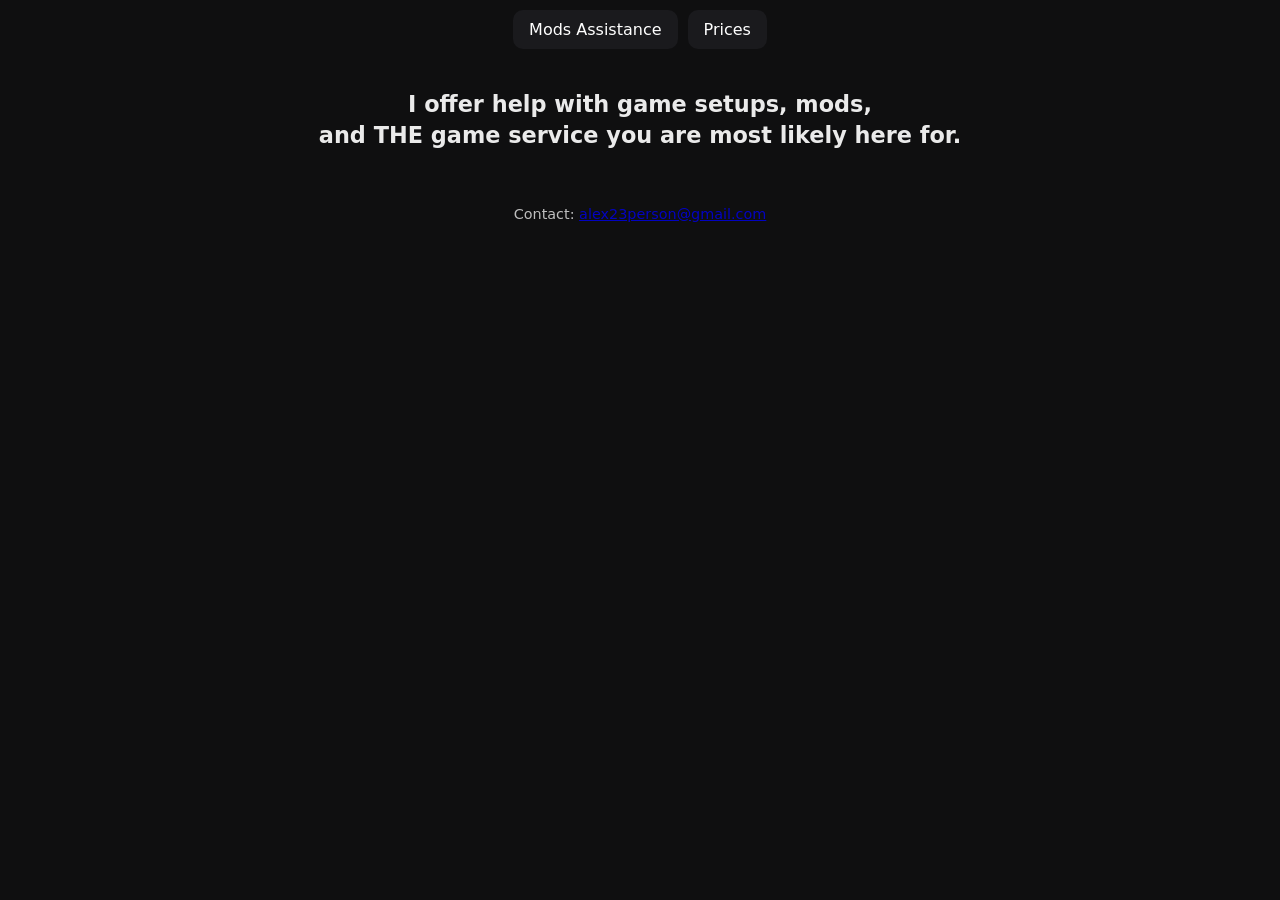
<file: index.html>
<!DOCTYPE html>
<html>
<head>
  <link rel="icon" type="image/png" href="favicon.png">
  <link rel="stylesheet" href="style.css">
  <title>AlexGames</title>
</head>

<body>

  <nav class="nav">
    <a class="button" href="mods.html">Mods Assistance</a>
    <a class="button" href="prices.html">Prices</a>
  </nav>

  <div class="hero">
    <h1>
      I offer help with game setups, mods,<br>
      and <span class="highlight">THE</span> game service you are most likely here for.
    </h1>
  </div>

  <footer>
    <p>
      Contact:
      <a href="mailto:alex23person@gmail.com">alex23person@gmail.com</a>
    </p>
  </footer>

</body>
</html>
</file>
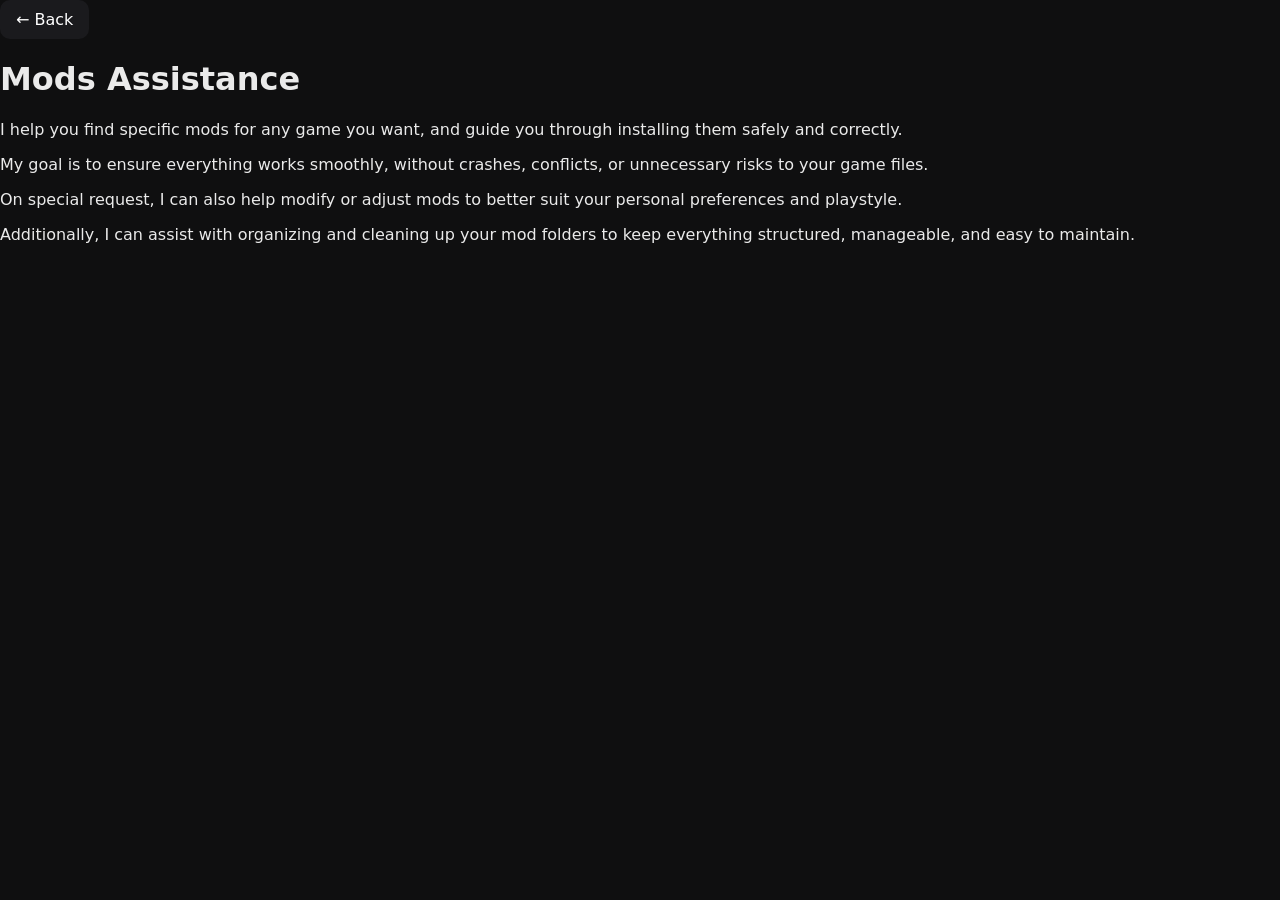
<file: mods.html>
<!DOCTYPE html>
<html>
<head>
  <link rel="icon" type="image/png" href="favicon.png">
  <link rel="stylesheet" href="style.css">
  <title>Mods Assistance</title>
</head>

<body>
  <nav>
    <a class="button" href="index.html">← Back</a>
  </nav>

  <div class="page">
    <h1>Mods Assistance</h1>

    <p>
      I help you find specific mods for any game you want, and guide you through
      installing them safely and correctly.
    </p>

    <p>
      My goal is to ensure everything works smoothly, without crashes, conflicts,
      or unnecessary risks to your game files.
    </p>

    <p>
      On special request, I can also help modify or adjust mods to better suit your
      personal preferences and playstyle.
    </p>

    <p>
      Additionally, I can assist with organizing and cleaning up your mod folders
      to keep everything structured, manageable, and easy to maintain.
    </p>
  </div>
</body>
</html>
</file>
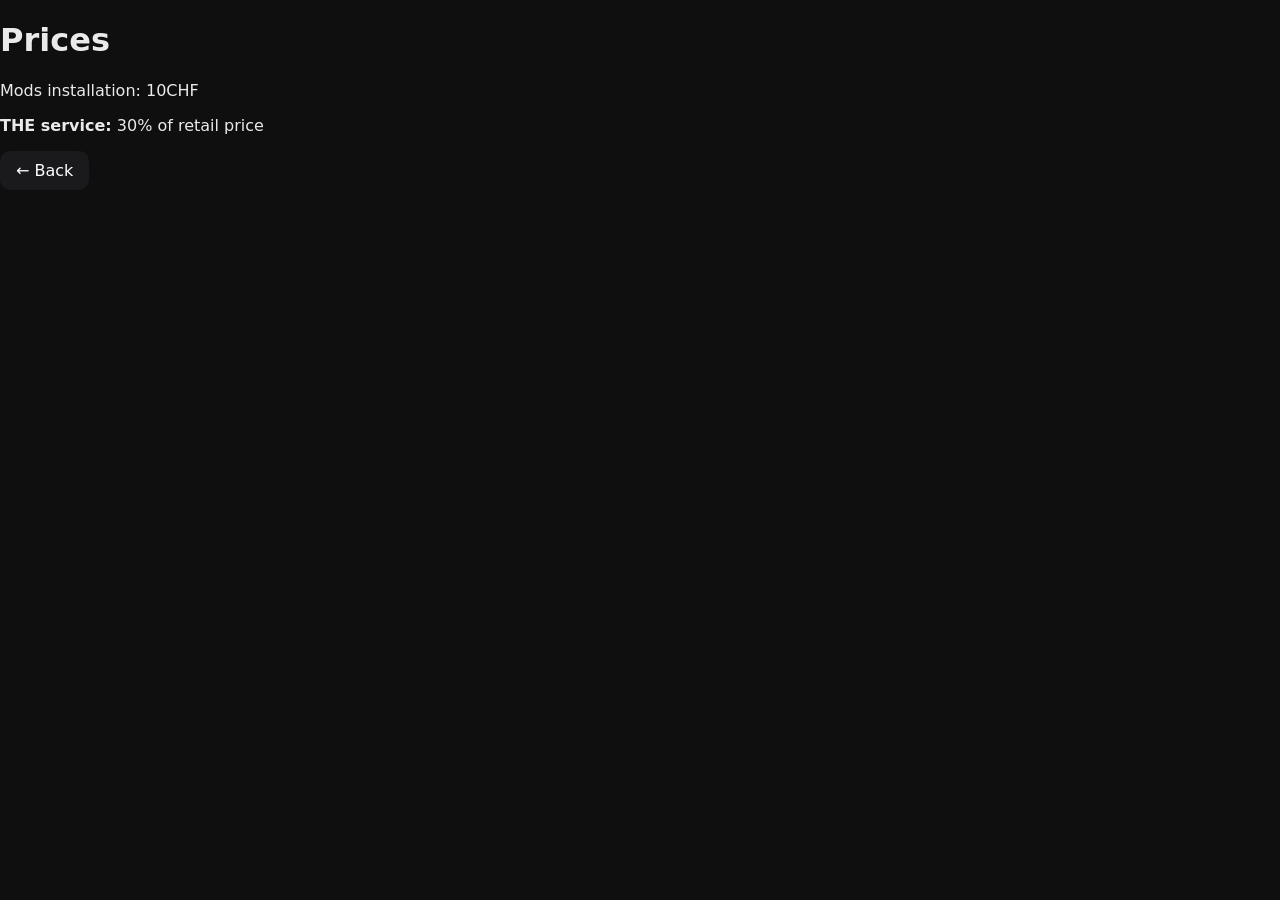
<file: prices.html>
<!DOCTYPE html>
<html>
<head>
  <link rel="icon" type="image/png" href="favicon.png">
  <link rel="stylesheet" href="style.css">
  <title>Prices</title>
</head>

<body>
  <div class="page">
    <h1>Prices</h1>

    
    <p>Mods installation: 10CHF</p>
    <p><strong>THE service:</strong> 30% of retail price</p>

    <a class="button" href="index.html">← Back</a>
  </div>
</body>
</html>
</file>
<file: style.css>
body {
  margin: 0;
  background: #0f0f10;
  color: #eaeaea;
  font-family: system-ui, Arial, sans-serif;
}

/* NAV (smaller spacing) */
.nav {
  display: flex;
  justify-content: center;
  gap: 10px;
  padding: 10px;
}

/* BUTTONS */
.button {
  display: inline-block;
  background: #1a1a1d;
  color: white;
  padding: 10px 16px;
  border-radius: 10px;
  text-decoration: none;
  font-weight: 500;
}

/* HERO (THIS IS THE BIG FIX) */
.hero {
  display: flex;
  justify-content: center;
  align-items: center;
  text-align: center;
  padding: 30px 20px;
  min-height: unset; /* removes big empty space */
}

/* TEXT */
.hero h1 {
  max-width: 800px;
  font-size: 1.4rem;
  line-height: 1.4;
  margin: 0;
}

/* FOOTER (pulls it closer) */
footer {
  text-align: center;
  padding: 10px;
  font-size: 0.9rem;
  opacity: 0.8;
}
</file>
